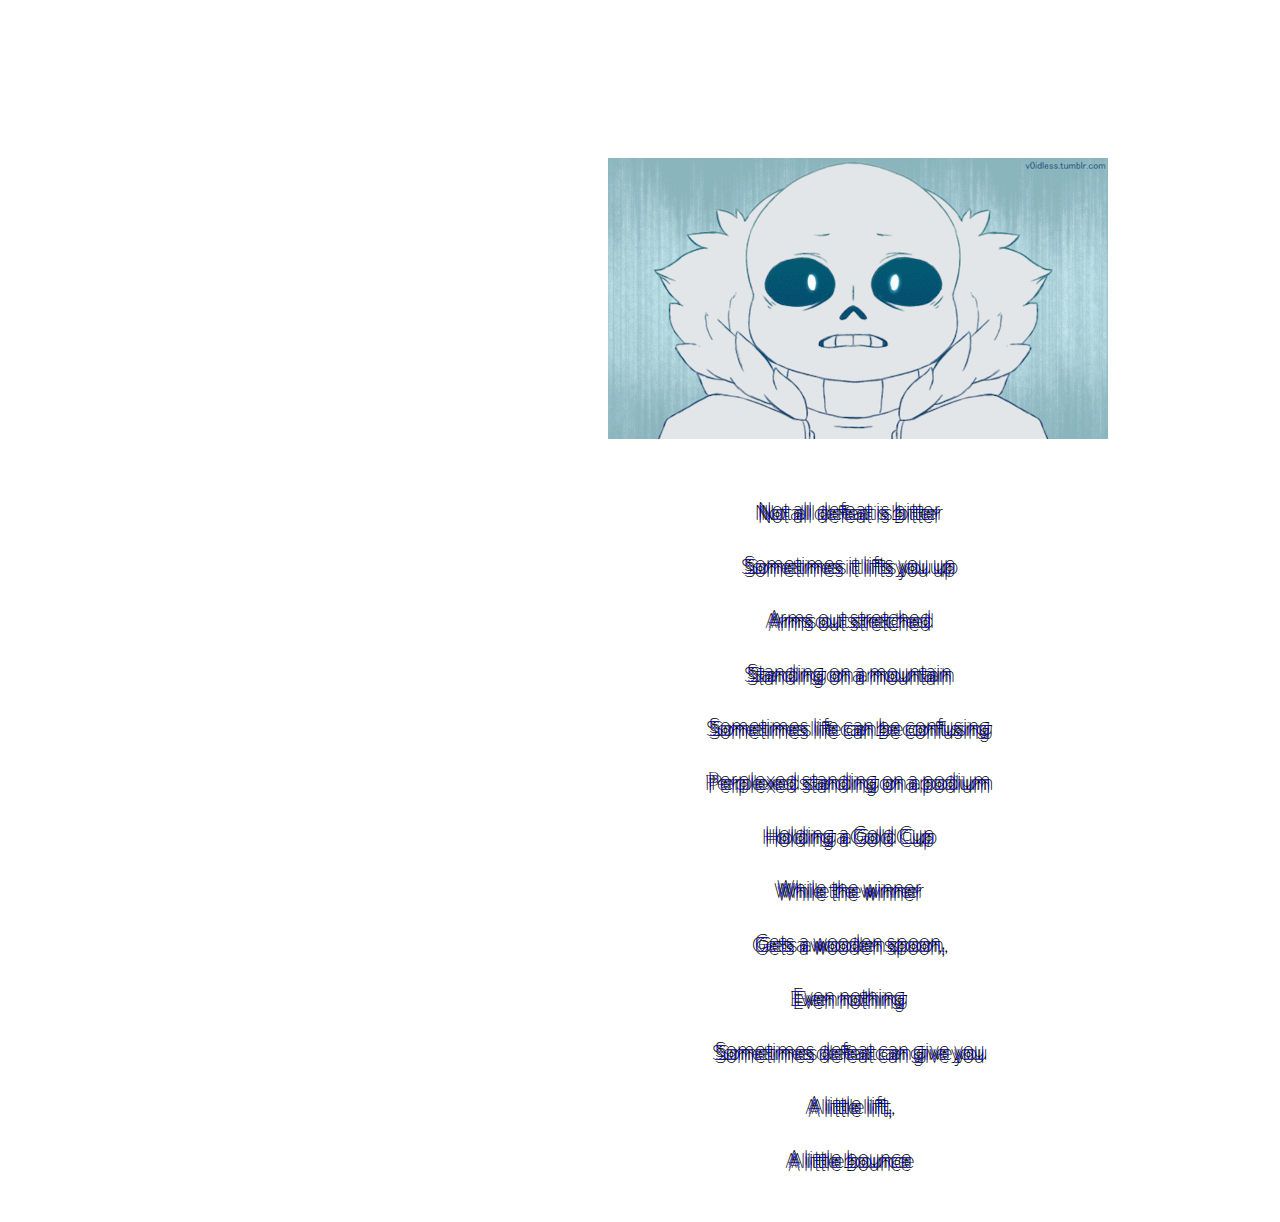
<file: Index2.html>
<html>

<head>

<title>San's Defeat</title>
<link href="stylesheet2.css" rel="stylesheet" type="text/css">
<link href="https://fonts.googleapis.com/css?family=Thasadith&display=swap" rel="stylesheet">
</head>

<body>
  <div class="SadSans">
    <a href="https://farbodamiry.github.io/ART151_1/index3.html"><img src="Sad Sans.gif">
    </div>
  <div class="SadText">
    <p>Not all defeat is bitter<br><br>
      Sometimes it lifts you up<br><br>
      Arms out stretched<br><br>
      Standing on a mountain<br><br>

      Sometimes life can be confusing<br><br>
      Perplexed standing on a podium<br><br>
      Holding a Gold Cup<br><br>
      While the winner<br><br>
      Gets a wooden spoon,<br><br>
      Even nothing<br><br>

      Sometimes defeat can give you<br><br>
      A little lift,<br><br>
      A little bounce<br><br>
</p>
</div>
<h1></h1>

</body>

</html>
</file>
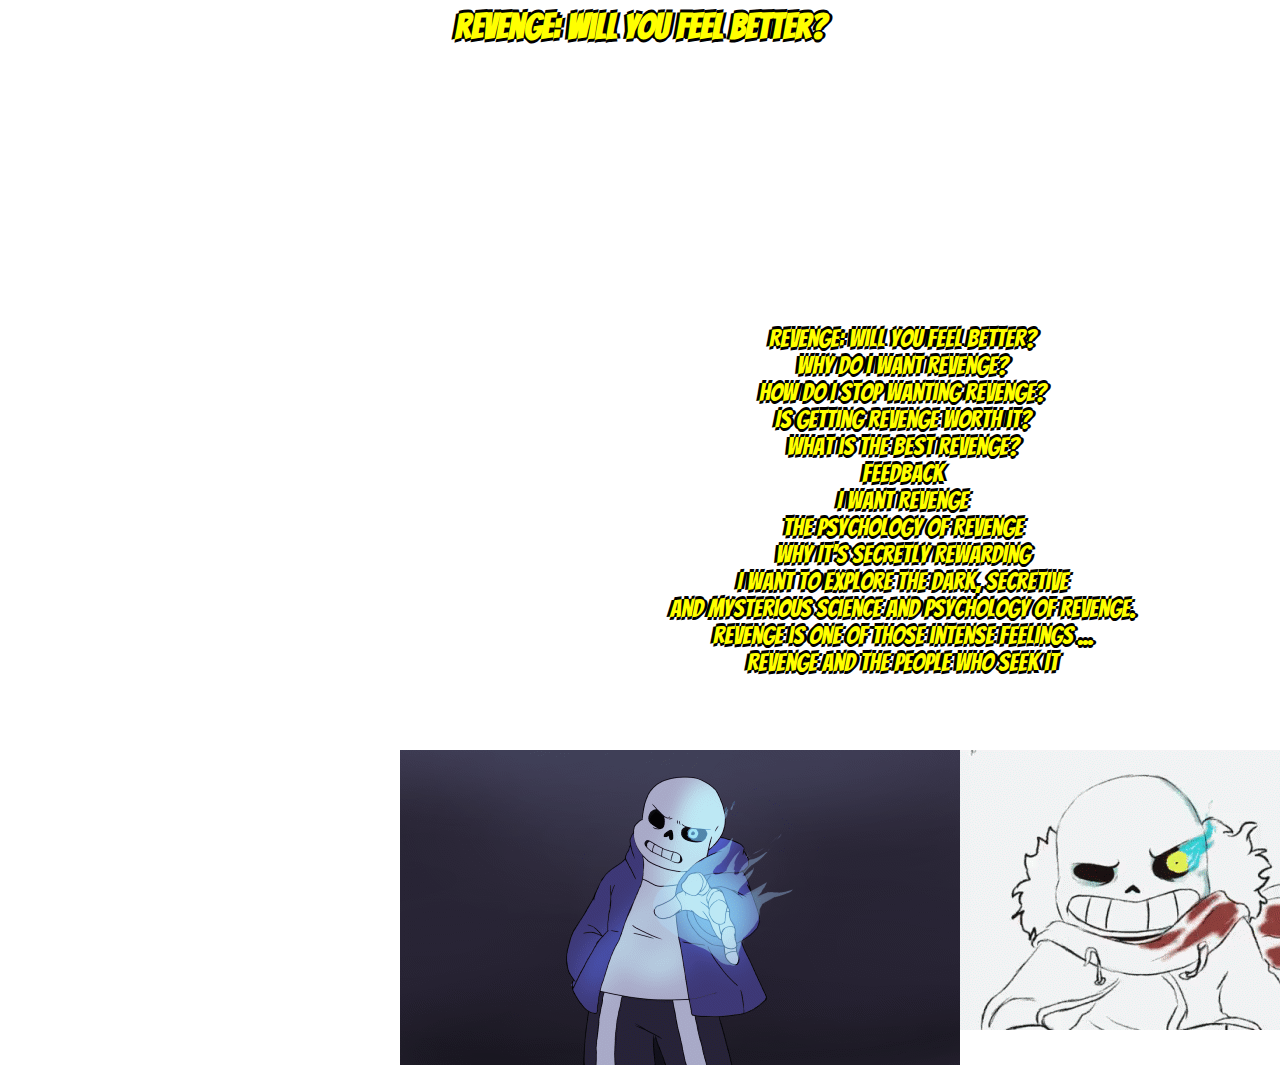
<file: index3.html>
<html>

<head>

<title></title>
<link href="stylesheet3.css" rel="stylesheet" type="text/css">
<link href="https://fonts.googleapis.com/css?family=Bangers&display=swap" rel="stylesheet">
</head>

<body>

<h1>Revenge: Will You Feel Better? </h1>
<div class="AngryText">
  <p>
    Revenge: Will You Feel Better?<br>
    Why do I want revenge?<br>
    How do I stop wanting revenge?<br>
    Is getting revenge worth it?<br>
    What is the best revenge?<br>
    Feedback<br>
    I Want Revenge<br>
    the Psychology of Revenge<br>
    Why It's Secretly Rewarding<br>
    I want to explore the dark, secretive <br>
    and mysterious science and psychology of revenge. <br>
    revenge is one of those intense feelings ...<br>
    Revenge and the people who seek it <br>
    </div>
    <div class="AngrySans">
      <img src="AngrySans.gif">
    </div>
    <div class="AngrySans2">
      <img src="AngrySans2.gif">
    </div>
</body>

</html>
</file>
<file: stylesheet2.css>
body{
  position: relative;
  background: url(https://giffiles.alphacoders.com/105/105210.gif);
  width: 1920px;
  height: 1080px;
}
.SadSans{
  position: absolute;
  left: 600px;
  top: 150px;
  z-index: 200;
}
.SadText{
  font-family: 'Thasadith', sans-serif;
  font-size: 21;
  text-align: center;
  color: blue;
  text-shadow: -3px 0 black, 0 3px black, 3px 0 black, 0 -3px black;
  position: absolute;
  left: 700px;
  top: 470px;
  z-index: 200;

}
</file>
<file: stylesheet3.css>
body{
  background: url(https://cdn.hipwallpaper.com/m/75/79/xsTdqA.jpg)
}
h1{
  font-family: 'Bangers',cursive;
  font-size: 35;
  color: yellow;
  text-align: center;
  text-shadow: -3px 0 black, 0 3px black, 3px 0 black, 0 -3px black;
}
.AngryText{
  font-family: 'Bangers',cursive;
  font-size: 25;
  text-align: center;
  text-shadow: -3px 0 black, 0 3px black, 3px 0 black, 0 -3px black;
  position: absolute;
  visibility: visible;
  left: 670px;
  top: 300px;
  z-index: 200;
  color: yellow;
}
.AngrySans{
  position: absolute;
  visibility: visible;
  left: 900px;
  top: 750px;
  z-index: 200;
}
.AngrySans2{
  position: absolute;
  visibility: visible;
  left: 400px;
  top: 750px;
  z-index: 200;
}
.AngryText:hover{
  color: Red;
}
</file>
